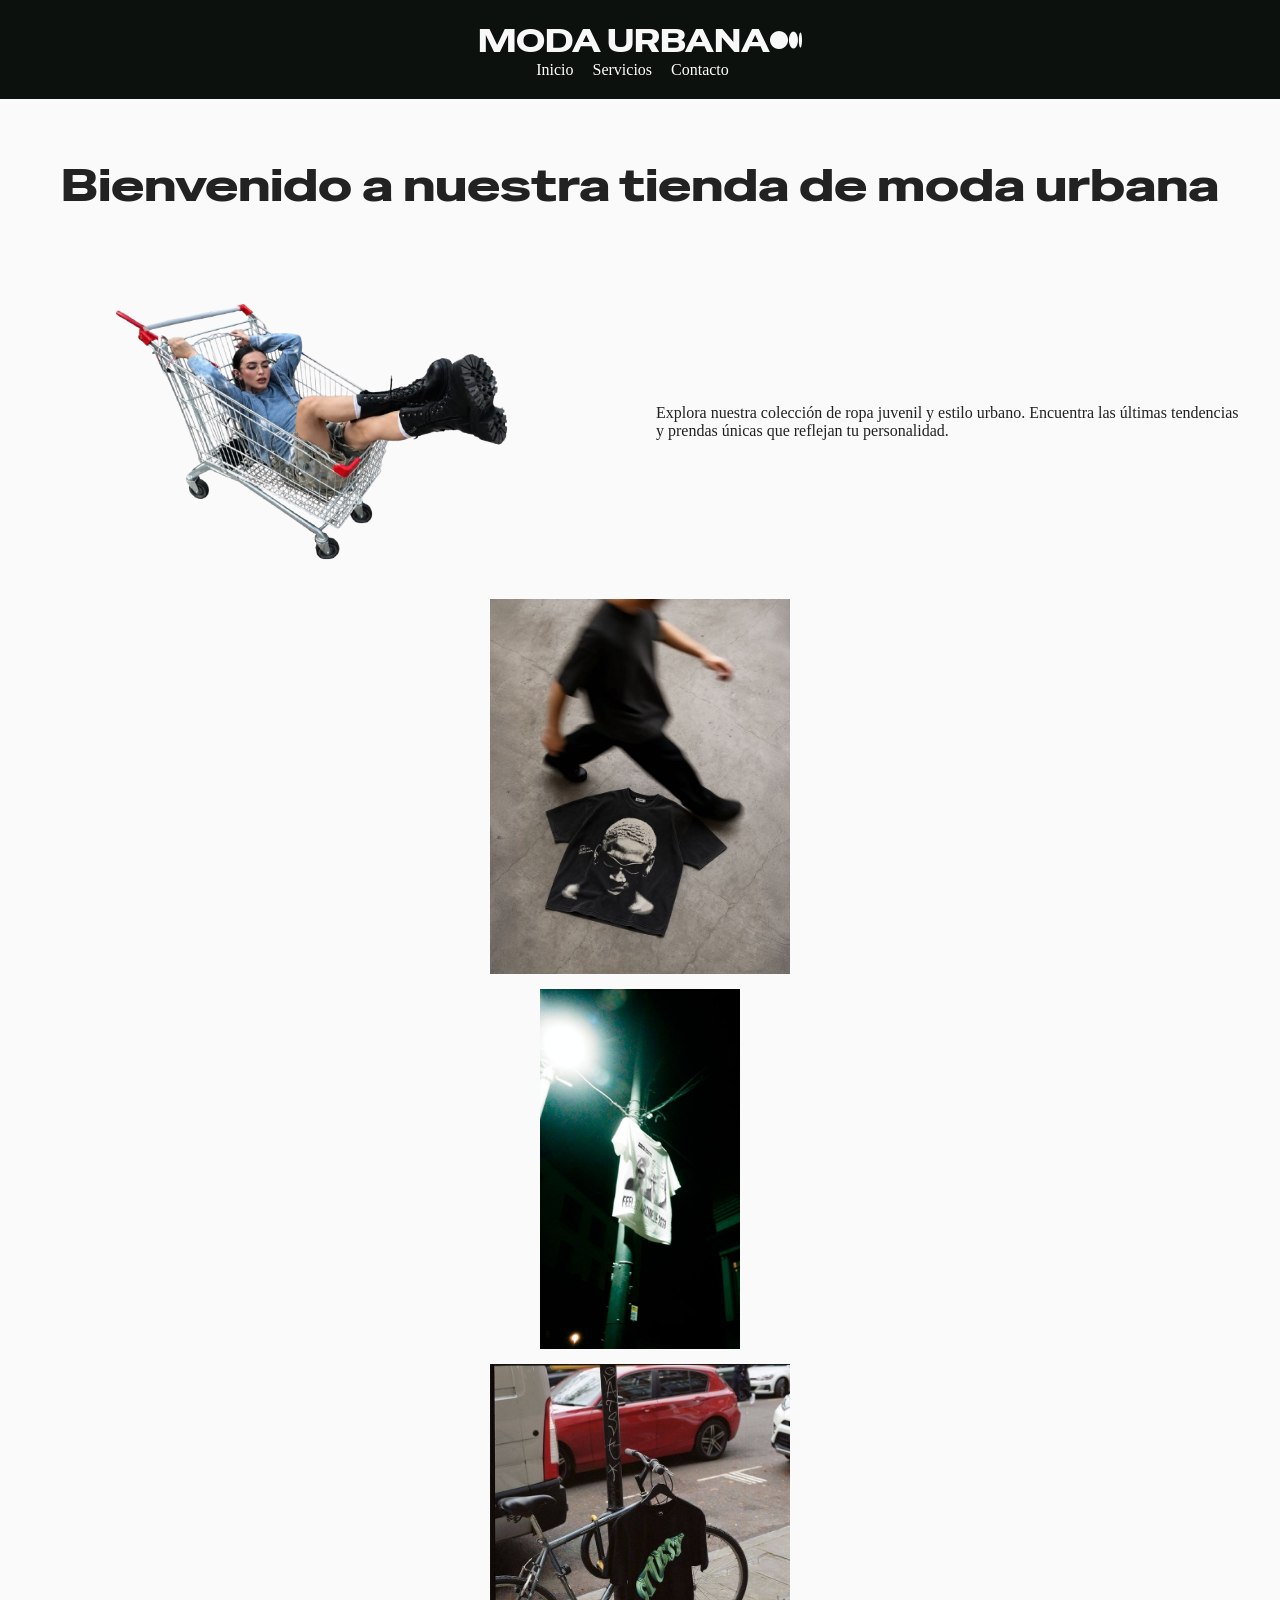
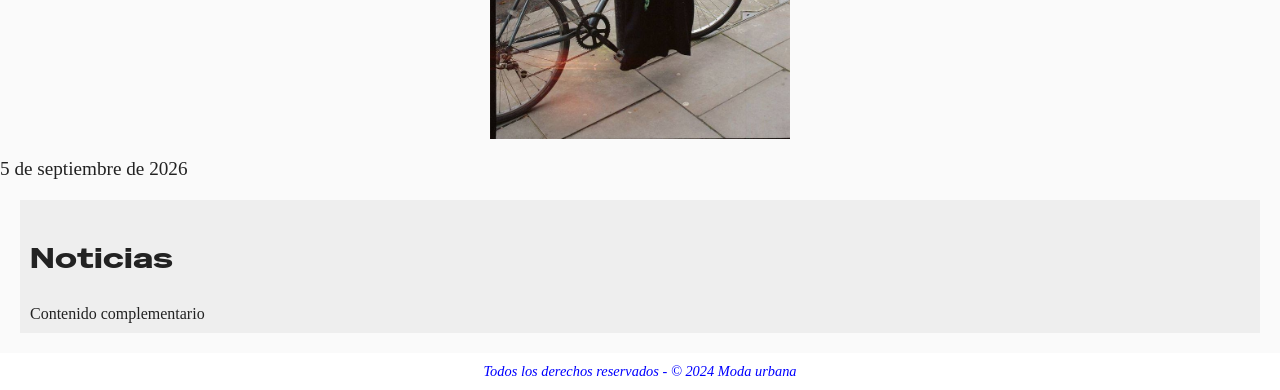
<file: index.html>
<!DOCTYPE html>
<html lang="es">
    <head>
        <title>MODA URBANA</title>

        <meta charset="UTF-8">
        <meta name="viewport" content="width=device-width, initial-scale=1.0">
        <meta name="description" content="Esta es una tienda de ropa juvenil y estilo urbano">
        <meta name="keywords" content="ropa, moda, urbana, estilo, tendencias">
        <meta name="author" content="Mariana Figueroa Otálora">
        <meta name="robots" content="index, follow">

        <meta property="og:title" content="MODA URBANA">
        <meta property="og:description" content="Esta es una página web de ropa juvenil y estilo urbano">
        <meta property="og:image" content="imagen.jpg">
        <meta property="og:url" content="https://www.modaurbana.com">
        <meta property="og:type" content="website">

        <link rel="icon" href="favicon.ico" type="image/x-icon">

        <link rel="canonical" href="https://www.modaurbana.com">

        <link rel="preconnect" href="https://fonts.googleapis.com">
        <link rel="preconnect" href="https://fonts.gstatic.com" crossorigin>
        <link rel="stylesheet" href="https://fonts.googleapis.com/css2?family=Special+Gothic+Expanded+One&display=swap">
        
        <link rel="stylesheet" href="https://cdn.jsdelivr.net/npm/bootstrap-icons@1.13.1/font/bootstrap-icons.min.css">
        <link rel="stylesheet" href="css/index.css">
       <style>
        .special-gothic-expanded-one-regular {
        font-family: "Special Gothic Expanded One", sans-serif;
        font-weight: 400;
        font-style: normal;
        }
        </style>

    </head>

    <body>
    <header>
        <h1 class="special-gothic-expanded-one-regular">MODA URBANA<i class="bi bi-medium"></i></h1>

        <nav>
            <ul>
                <li><a href="../index.html"title="ir a inicio" aria-current="page">Inicio</a></li>
                <li><a href="./page/servicios.html"title="ir a servicios">Servicios</a></li>
                <li><a href="./page/contacto.html"title="ir a contacto">Contacto</a></li>
            </ul>
        </nav>
    </header>

    <main id="main">
        <section id="bienvenida">
            <h2 class="special-gothic-expanded-one-regular">Bienvenido a nuestra tienda de moda urbana</h2>
        </section>

        <div class="wrapper">
            <div class="imagen-principal-contenedor intro">
                <img src="img/head.png" alt="Imagen de encabezado" style="width: 300; ; height: 300px;">
            </div>
            <div class="texto-al-lado intro">
                <p >Explora nuestra colección de ropa juvenil y estilo urbano. Encuentra las últimas tendencias y prendas únicas que reflejan tu personalidad.</p>
            </div>
        </div>

        <img src="img/descarga.jfif" alt="Imagen de moda urbana" width="300" height="380">
        <img src="img/it hangs there uselessly.jfif" alt="Imagen de moda urbana" width="200" height="350">
        <img src="img/descarga (1).jfif" alt="Imagen de moda urbana" width="300" height="400">

        <div>
            <p><time datetime="2026-05-09T14:00">5 de septiembre de 2026</time></p>
        </div>

        <aside>
            <h3 class="special-gothic-expanded-one-regular">Noticias</h3>
            Contenido complementario
        </aside>
    </main>

    <footer>
       <address id="footer-address">Todos los derechos reservados</address>
    </footer>

    <script>
        
        const footerAddress = document.getElementById('footer-address');
        footerAddress.style.color = 'blue'; 
        footerAddress.innerText += ' - © 2024 Moda urbana'; 
    </script>
    
    </body>
</html>
</file>
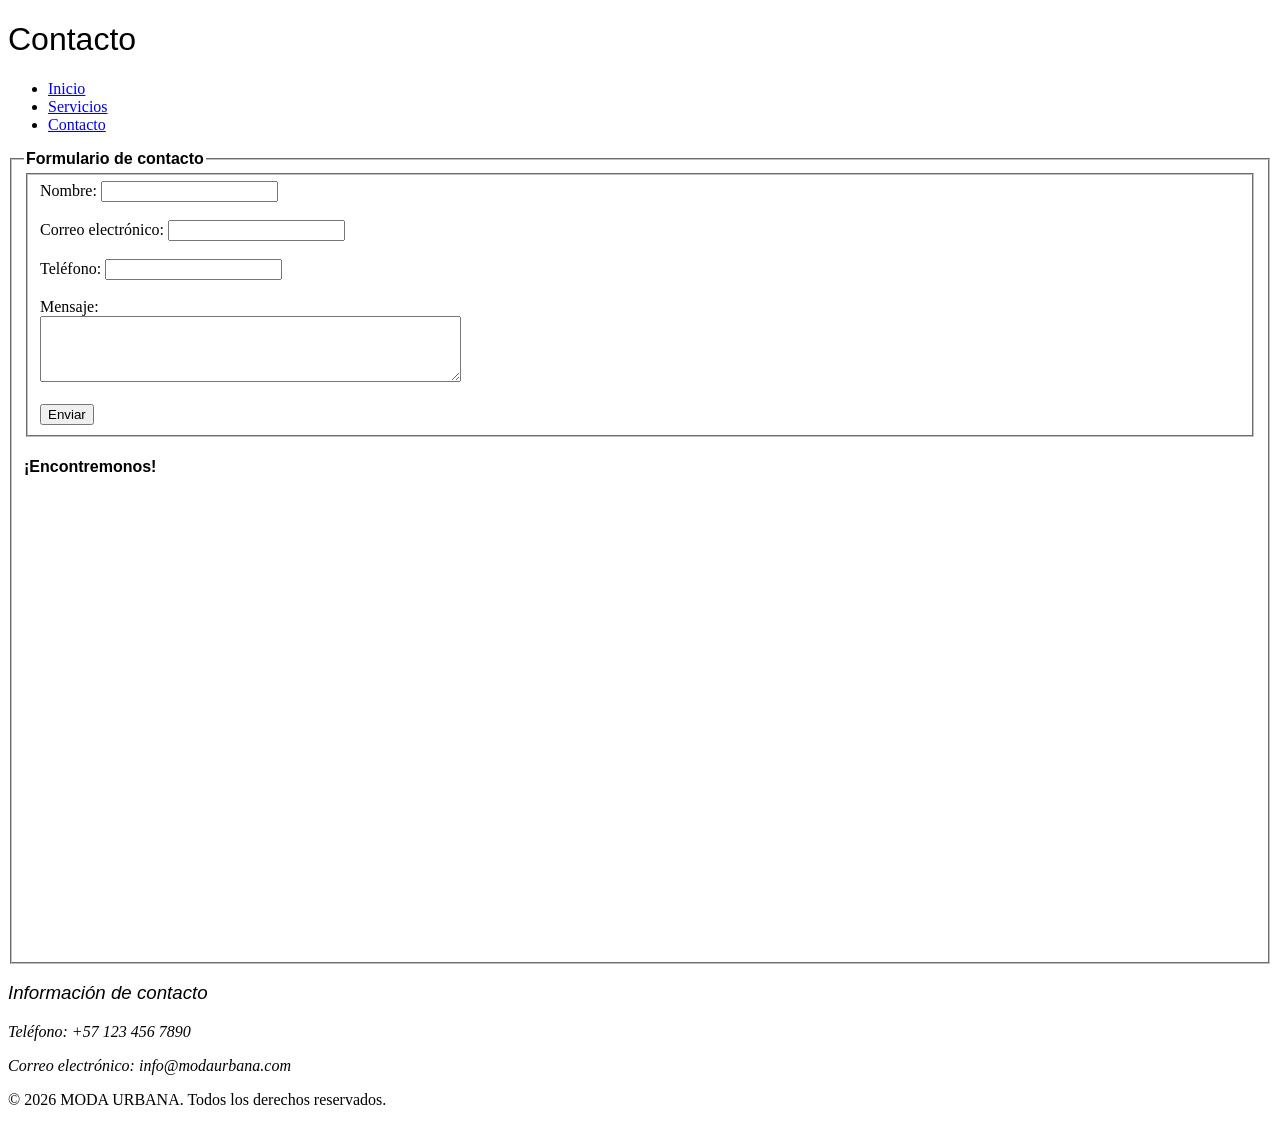
<file: page/contacto.html>
<!DOCTYPE html>
<html lang="en">
<head>
    <meta charset="UTF-8">
    <meta name="viewport" content="width=device-width, initial-scale=1.0">
    
    <title>Contacto</title>

    <style>
        .special-gothic-expanded-one-regular {
        font-family: "Special Gothic Expanded One", sans-serif;
        font-weight: 400;
        font-style: bold;
        }
        </style>
</head>
<body>
    <header>
        <h1 class="special-gothic-expanded-one-regular">Contacto<i class="bi bi-medium"></i></h1>

   <nav>
        <ul>
            <li><a href="../index.html"title="ir a inicio">Inicio</a></li>
            <li><a href="servicios.html"title="ir a servicios">Servicios</a></li>
            <li><a href="contacto.html"title="ir a contacto">Contacto</a></li>
        </ul>
    </nav>
  <fieldset>    
<legend class="special-gothic-expanded-one-regular"><strong>Formulario de contacto</strong></legend>
    <fieldset action="enviar.php" method="post">
            <label for="nombre">Nombre:</label>
            <input type="text" id="nombre" name="nombre" required><br><br>

            <label for="email">Correo electrónico:</label>
            <input type="email" id="email" name="email" required><br><br>
            <label for="telefono">Teléfono:</label>
            <input type="tel" id="telefono" name="telefono" required><br><br>

            <label for="mensaje">Mensaje:</label><br>
            <textarea id="mensaje" name="mensaje" rows="4" cols="50" required></textarea><br><br>

            <input type="submit" value="Enviar">
</fieldset

    <hr>
    <div>
<h4 class="special-gothic-expanded-one-regular"><strong>¡Encontremonos!</strong></h4>  
<iframe src="https://www.google.com/maps/embed?pb=!1m18!1m12!1m3!1d3976.1234567890123!2d-74.12345678901234!3d4.123456789012345!2m3!1f0!2f0!3f0!3m2!1i1024!2i768!4f13.1!3m3!1m2!1s0x8e3f9c123456789%3A0x123456789abcdef0!2sModa%20Urbana%20Store!5e0!3m2!1ses-419!2sco!4v1699999999999" width="600" height="450" style="border:0;" allowfullscreen="" loading="lazy" referrerpolicy="no-referrer-when-downgrade">
    </div>
<img src="foto.jpg" alt="Foto de perfil">

<iframe src="https://www.google.com/maps?q=Medellín&output=embed" width="600" height="400">
 Mapa de ubicación
</iframe>


 
    </header>

    <footer>
        <address>
            <h3 class="special-gothic-expanded-one-regular">Información de contacto</h3>
            <p>Teléfono: +57 123 456 7890</p>
            <p>Correo electrónico: info@modaurbana.com</p>
        </address>
        <p>&copy; 2026 MODA URBANA. Todos los derechos reservados.</p>
    </footer>
</body>
</html>


</html>
</file>
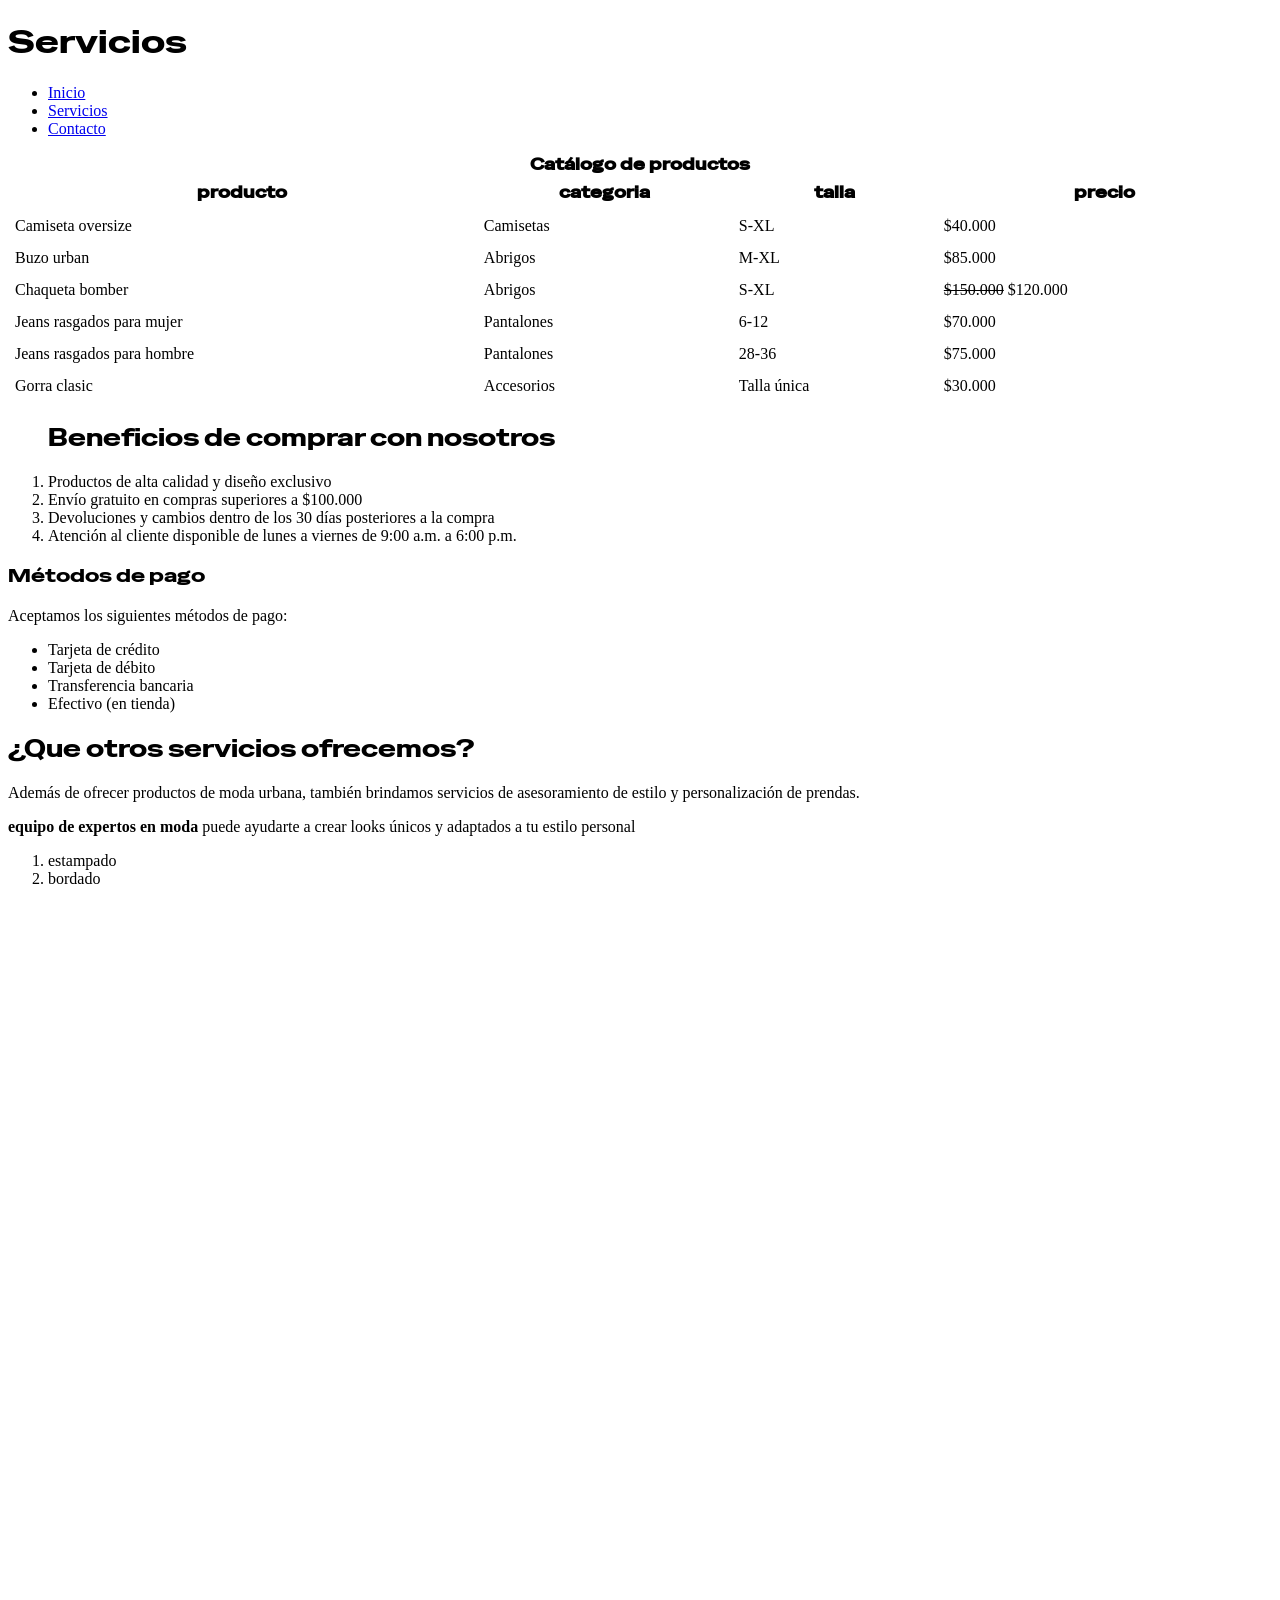
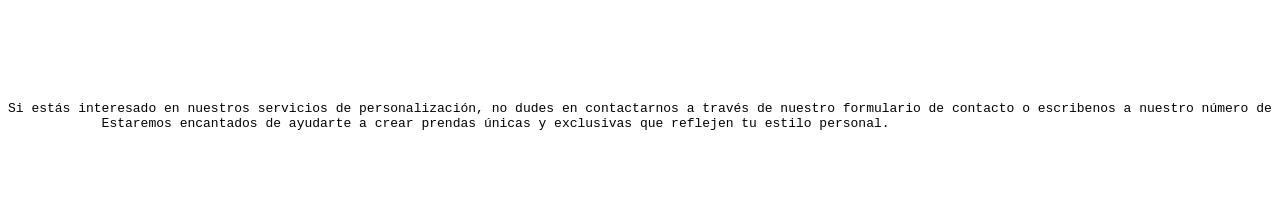
<file: page/servicios.html>
<!DOCTYPE html>
<html lang="en">
<head>
    <meta charset="UTF-8">
    <meta name="viewport" content="width=device-width, initial-scale=1.0">
    <title>Servicios</title>

    
    <link rel="stylesheet" href="/css/servicios.css">
    <link rel="stylesheet" href="https://fonts.googleapis.com/css2?family=Special+Gothic+Expanded+One&display=swap">
    <style>
        .special-gothic-expanded-one-regular {
        font-family: "Special Gothic Expanded One", sans-serif;
        font-weight: 400;
        font-style: normal;
        }
    </style>

</head>
<body>
    <header>
        <h1 class="special-gothic-expanded-one-regular">Servicios<i class="bi bi-medium"></i></h1>
        <nav>
            <ul>
                <li><a href="../index.html"title="ir a inicio">Inicio</a></li>
                <li><a href="servicios.html"title="ir a servicios">Servicios</a></li>
                <li><a href="contacto.html"title="ir a contacto">Contacto</a></li>
            </ul>
        </nav>
    </header>

    <table width="100%" border="0" cellpadding="7" cellspacing="0">
        <caption class="special-gothic-expanded-one-regular"><strong>Catálogo de productos</strong></caption>
        <tr>
            <th class="special-gothic-expanded-one-regular"><strong>producto</strong></th>
            <th class="special-gothic-expanded-one-regular"><strong>categoria</strong></th>
            <th class="special-gothic-expanded-one-regular"><strong>talla</strong></th>
            <th class="special-gothic-expanded-one-regular"><strong>precio</strong></th>
        </tr>
        <tr>
            <td>Camiseta oversize</td>
            <td>Camisetas</td>
            <td>S-XL</td>
            <td>$40.000</td>
        </tr>
        <tr>
            <td>Buzo urban</td>
            <td>Abrigos</td>
            <td>M-XL</td>
            <td>$85.000</td>
        </tr>
        <tr>
            <td>Chaqueta bomber</td>
            <td>Abrigos</td>
            <td>S-XL</td>
            <td><s>$150.000</s> $120.000</td>
        </tr>
        <tr>
            <td>Jeans rasgados para mujer</td>
            <td>Pantalones</td>
            <td>6-12</td>
            <td>$70.000</td>
        </tr>
        <tr>
            <td>Jeans rasgados para hombre</td>
            <td>Pantalones</td>
            <td>28-36</td>
            <td>$75.000</td>
        </tr>
        <tr>
            <td>Gorra clasic</td>
            <td>Accesorios</td>
            <td>Talla única</td>
            <td>$30.000</td>
        </tr>
    </table>

    <ol>
        <h2 class="special-gothic-expanded-one-regular">Beneficios de comprar con nosotros</h2>
        <li>Productos de alta calidad y diseño exclusivo</li>
        <li>Envío gratuito en compras superiores a $100.000</li>
        <li>Devoluciones y cambios dentro de los 30 días posteriores a la compra</li>
        <li>Atención al cliente disponible de lunes a viernes de 9:00 a.m. a 6:00 p.m.</li>
    </ol>

    <h3 class="special-gothic-expanded-one-regular">Métodos de pago</h3>
    <p>Aceptamos los siguientes métodos de pago:</p>
    <ul>
        <li>Tarjeta de crédito</li>
        <li>Tarjeta de débito</li>
        <li>Transferencia bancaria</li>
        <li>Efectivo (en tienda)</li>
    </ul>

    <h2 class="special-gothic-expanded-one-regular">¿Que otros servicios ofrecemos?</h2>
    <p>Además de ofrecer productos de moda urbana, también brindamos servicios de asesoramiento de estilo y personalización de prendas.
        <p><strong>equipo de expertos en moda</strong> puede ayudarte a crear looks únicos y adaptados a tu estilo personal</p>
        <ol>
            <li>estampado</li>
            <li>bordado</li>
        </ol>
    </p>

    <pre>
        <div style="left:0;width:100%;height:0;position:relative;padding-bottom:56.25%"><iframe src="https://www.youtube.com/embed/S6QJpNiJYGI?rel=0" style="top:0;left:0;width:100%;height:100%;position:absolute;border:0" allowfullscreen scrolling="no" allow="accelerometer *; clipboard-write *; encrypted-media *; gyroscope *; picture-in-picture *; web-share *;" referrerpolicy="strict-origin"></iframe></div>
    </pre>

    <pre>
        <p>Si estás interesado en nuestros servicios de personalización, no dudes en contactarnos a través de nuestro formulario de contacto o escribenos a nuestro número de teléfono.
            Estaremos encantados de ayudarte a crear prendas únicas y exclusivas que reflejen tu estilo personal.</small>
        </p>
    </pre>

</body>
</html>
</file>
<file: css/index.css>
@import url(main.css);

section h3 {
  color: #7e4f4f;
  margin-top: 20px;
}

section ol li {
  margin-bottom: 8px;
}

aside {
  background-color: #eeeeee;
  padding: 10px;
  margin: 20px;
}

nav ul li a:hover {
  color: #5d9180;
  text-decoration: underline;
}

.wrapper {
  padding: 0 15px;
  display: flex;
  flex-wrap: wrap; 
  align-items: center;
  justify-content: space-around; 
  gap: 2em;
  margin-top: 20px; 
  margin-bottom: 20px; 
}

.imagen-principal-contenedor {
    flex: 1; 
    min-width: 300px; 
    display: flex; 
    justify-content: center; 
    position: static;
    overflow: visible; 
    margin-bottom: 0; 
}

.imagen-principal-contenedor img {
    max-width: 100%; 
    height: auto; 
    display: block;
    object-fit: cover; 
}

.texto-al-lado {
   flex: 1; 
   min-width: 250px; 
   padding: 0 15px; 
   margin-top: 0; 
}

#bienvenida {
    text-align: center;
    margin-bottom: 10px; 
    padding: 20px 0; 
    position: static; 
    z-index: 0; 
    background-color: transparent; 
}

#bienvenida h2 {
    font-size: 2.8em;
    margin-bottom: 10px;
}

#bienvenida p {
    font-size: 1.2em; 
    color: #555; 
}

#main img {
    display: block;
    margin-bottom: 15px;
    max-width: 100%; 
    height: auto;
    margin-left: auto;
    margin-right: auto;
}


footer address {
    text-align: center;
    font-size: 0.9em;
    color: #333; 
}


.imagen-flotante {
    display: none; 
}

.imagen-principal-contenedor::after {
    content: "";
    display: table;
    clear: both;
}


.intro p {
    font-size: inherit; 
}
p {
    font-size: 1.2em;
}

h3 {
    font-size: 1.8em;
}
</file>
<file: css/servicios.css>
section h3 {
  color: #7e4f4f;
  margin-top: 20px;
}

section ol li {
  margin-bottom: 8px;
}

aside {
  background-color: #eeeeee;
  padding: 10px;
  margin: 20px;
}

nav ul li a:hover {
  color: #5d9180;
  text-decoration: underline;
}
</file>
